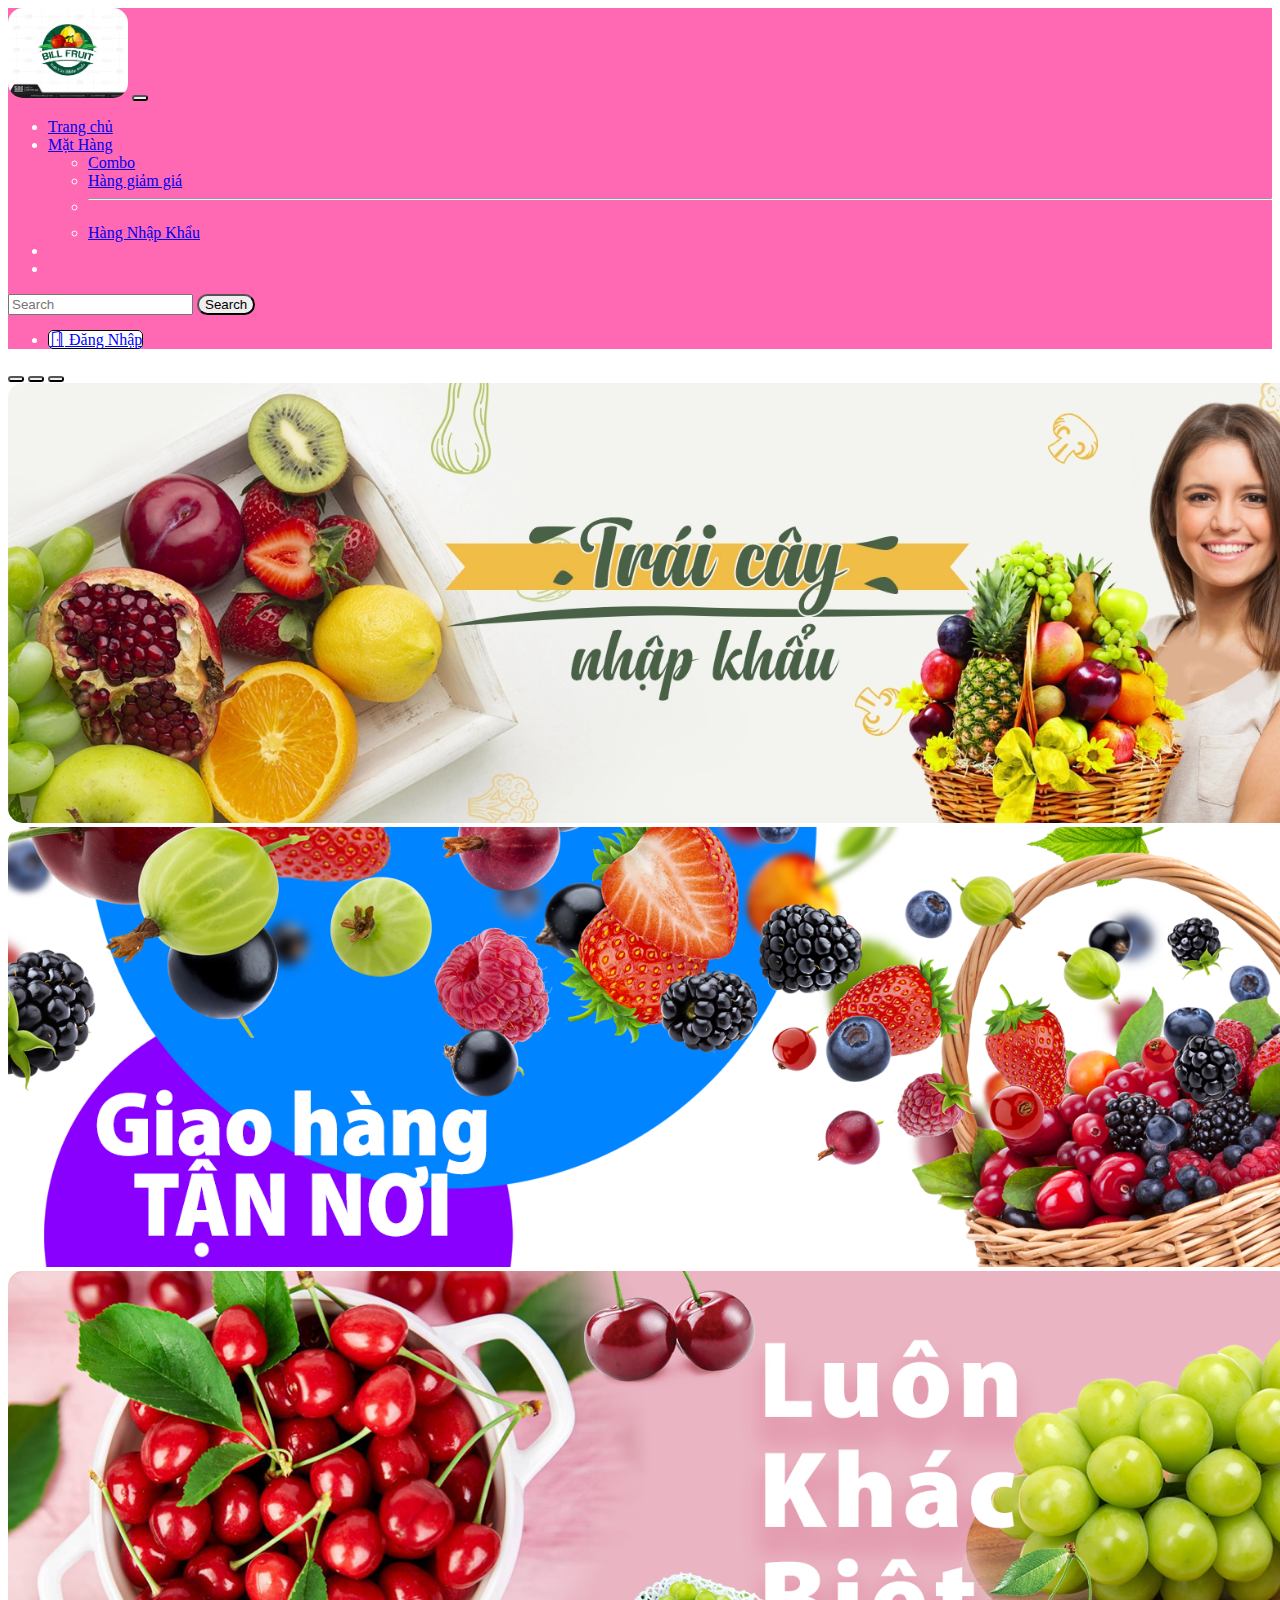
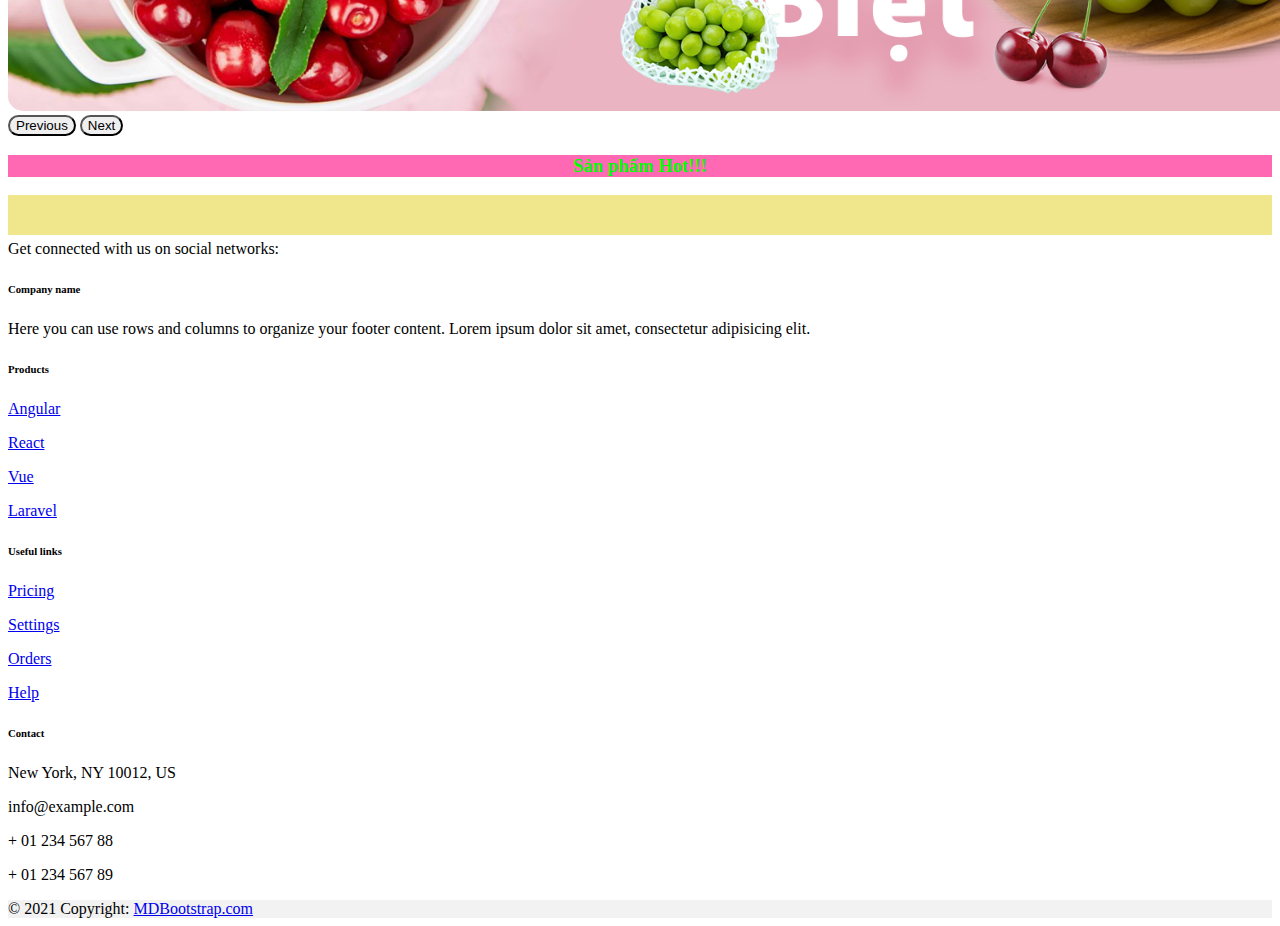
<file: newProject/index.html>
<!DOCTYPE html>
<html lang="en">
<head>
    <meta charset="UTF-8">
    <title>Shop fruit</title>
    <link href="https://cdn.jsdelivr.net/npm/bootstrap@5.0.2/dist/css/bootstrap.min.css"
          rel="stylesheet" integrity="sha384-EVSTQN3/azprG1Anm3QDgpJLIm9Nao0Yz1ztcQTwFspd3yD65VohhpuuCOmLASjC"
          crossorigin="anonymous">
    <link rel="stylesheet" href="css/home.css">
    <script src="Product.js"></script>
    <link rel="stylesheet" href="https://cdn.jsdelivr.net/npm/bootstrap-icons@1.10.3/font/bootstrap-icons.css">
</head>
<body>
<nav class="navbar navbar-expand-lg navbar-light " style="background-color: hotpink">
    <div class="container-fluid">
        <a class="navbar-brand" href="#">
            <img src="img/logo.jpeg" height="90" width="120"/></a>
        <button class="navbar-toggler" type="button" data-bs-toggle="collapse" data-bs-target="#navbarSupportedContent" aria-controls="navbarSupportedContent" aria-expanded="false" aria-label="Toggle navigation">
            <span class="navbar-toggler-icon"></span>
        </button>
        <div class="collapse navbar-collapse" id="navbarSupportedContent">
            <ul class="navbar-nav me-auto mb-2 mb-lg-0">
                <li class="nav-item">
                    <a class="nav-link active" aria-current="page" href="index.html">Trang chủ</a>
                </li>

                <li class="nav-item dropdown">
                    <a class="nav-link dropdown-toggle" href="#" id="navbarDropdown" role="button" data-bs-toggle="dropdown" aria-expanded="false">
                        Mặt Hàng
                    </a>
                    <ul class="dropdown-menu" aria-labelledby="navbarDropdown">
                        <li><a class="dropdown-item" href="#">Combo</a></li>
                        <li><a class="dropdown-item" href="#">Hàng giảm giá</a></li>
                        <li><hr class="dropdown-divider"></li>
                        <li><a class="dropdown-item" href="#">Hàng Nhập Khẩu</a></li>
                    </ul>
                <li id="upProduct" class="nav-item">
                </li>
                <li id="order" class="nav-item">
                </li>
                </li>
            </ul>
            <form class="d-flex">
                <input class="form-control me-2" id="search" oninput="actionSearch()" type="search" placeholder="Search" aria-label="Search">
                <button class="btn btn-outline-success" type="submit">Search</button>

            </form>
            <ul id="user" class="navbar-nav">
            <li class="nav-item">
                <a style="border: 1px solid black ; border-radius: 5px;background-color: white;color: blue" class="nav-link" href="log%20in/index.html"><i class="bi bi-door-open"></i> Đăng Nhập</a>
            </li>
            </ul>
        </div>
    </div>
</nav>
<div id="carouselExampleIndicators" class="carousel slide" data-bs-ride="carousel">
    <div class="carousel-indicators">
        <button type="button" data-bs-target="#carouselExampleIndicators" data-bs-slide-to="0" class="active" aria-current="true" aria-label="Slide 1"></button>
        <button type="button" data-bs-target="#carouselExampleIndicators" data-bs-slide-to="1" aria-label="Slide 2"></button>
        <button type="button" data-bs-target="#carouselExampleIndicators" data-bs-slide-to="2" aria-label="Slide 3"></button>
    </div>
    <div class="carousel-inner">
        <div class="carousel-item active">
            <img src="img/slider_1.webp" class="d-block w-100"  height="440" width="1350"/></div>
        <div class="carousel-item">
            <img src="img/slider_2.webp" class="d-block w-100"  height="440" width="1350"/>
        </div>
        <div class="carousel-item">
            <img src="img/slider_3.webp" height="440" width="1350"/></div>
    </div>
    <button class="carousel-control-prev" type="button" data-bs-target="#carouselExampleIndicators" data-bs-slide="prev">
        <span class="carousel-control-prev-icon" aria-hidden="true"></span>
        <span class="visually-hidden">Previous</span>
    </button>
    <button class="carousel-control-next" type="button" data-bs-target="#carouselExampleIndicators" data-bs-slide="next">
        <span class="carousel-control-next-icon" aria-hidden="true"></span>
        <span class="visually-hidden">Next</span>
    </button>
</div>
<h3>Sản phẩm Hot!!!</h3>
<div class="row row-cols-1 row-cols-md-4 g-4" id="drawTable">
</div>
<!-- Footer -->
<footer class="text-center text-lg-start bg-light text-muted">
    <!-- Section: Social media -->
    <section class="d-flex justify-content-center justify-content-lg-between p-4 border-bottom">
        <!-- Left -->
        <div class="me-5 d-none d-lg-block">
            <span>Get connected with us on social networks:</span>
        </div>
        <!-- Left -->

        <!-- Right -->
        <div>
            <a href="" class="me-4 text-reset">
                <i class="fab fa-facebook-f"></i>
            </a>
            <a href="" class="me-4 text-reset">
                <i class="fab fa-twitter"></i>
            </a>
            <a href="" class="me-4 text-reset">
                <i class="fab fa-google"></i>
            </a>
            <a href="" class="me-4 text-reset">
                <i class="fab fa-instagram"></i>
            </a>
            <a href="" class="me-4 text-reset">
                <i class="fab fa-linkedin"></i>
            </a>
            <a href="" class="me-4 text-reset">
                <i class="fab fa-github"></i>
            </a>
        </div>
        <!-- Right -->
    </section>
    <!-- Section: Social media -->

    <!-- Section: Links  -->
    <section class="">
        <div class="container text-center text-md-start mt-5">
            <!-- Grid row -->
            <div class="row mt-3">
                <!-- Grid column -->
                <div class="col-md-3 col-lg-4 col-xl-3 mx-auto mb-4">
                    <!-- Content -->
                    <h6 class="text-uppercase fw-bold mb-4">
                        <i class="fas fa-gem me-3"></i>Company name
                    </h6>
                    <p>
                        Here you can use rows and columns to organize your footer content. Lorem ipsum
                        dolor sit amet, consectetur adipisicing elit.
                    </p>
                </div>
                <!-- Grid column -->

                <!-- Grid column -->
                <div class="col-md-2 col-lg-2 col-xl-2 mx-auto mb-4">
                    <!-- Links -->
                    <h6 class="text-uppercase fw-bold mb-4">
                        Products
                    </h6>
                    <p>
                        <a href="#!" class="text-reset">Angular</a>
                    </p>
                    <p>
                        <a href="#!" class="text-reset">React</a>
                    </p>
                    <p>
                        <a href="#!" class="text-reset">Vue</a>
                    </p>
                    <p>
                        <a href="#!" class="text-reset">Laravel</a>
                    </p>
                </div>
                <!-- Grid column -->

                <!-- Grid column -->
                <div class="col-md-3 col-lg-2 col-xl-2 mx-auto mb-4">
                    <!-- Links -->
                    <h6 class="text-uppercase fw-bold mb-4">
                        Useful links
                    </h6>
                    <p>
                        <a href="#!" class="text-reset">Pricing</a>
                    </p>
                    <p>
                        <a href="#!" class="text-reset">Settings</a>
                    </p>
                    <p>
                        <a href="#!" class="text-reset">Orders</a>
                    </p>
                    <p>
                        <a href="#!" class="text-reset">Help</a>
                    </p>
                </div>
                <!-- Grid column -->

                <!-- Grid column -->
                <div class="col-md-4 col-lg-3 col-xl-3 mx-auto mb-md-0 mb-4">
                    <!-- Links -->
                    <h6 class="text-uppercase fw-bold mb-4">Contact</h6>
                    <p><i class="fas fa-home me-3"></i> New York, NY 10012, US</p>
                    <p>
                        <i class="fas fa-envelope me-3"></i>
                        info@example.com
                    </p>
                    <p><i class="fas fa-phone me-3"></i> + 01 234 567 88</p>
                    <p><i class="fas fa-print me-3"></i> + 01 234 567 89</p>
                </div>
                <!-- Grid column -->
            </div>
            <!-- Grid row -->
        </div>
    </section>
    <!-- Section: Links  -->

    <!-- Copyright -->
    <div class="text-center p-4" style="background-color: rgba(0, 0, 0, 0.05);">
        © 2021 Copyright:
        <a class="text-reset fw-bold" href="https://mdbootstrap.com/">MDBootstrap.com</a>
    </div>
    <!-- Copyright -->
</footer>
<!-- Footer -->
<script>
    let listCart=JSON.parse(localStorage.getItem('list_cart'))
    if(listCart==null){
        listCart=[];
    }
    let listElement=JSON.parse(localStorage.getItem('list_element'));
    function showListElement(){
        let drawTable='';
        for (let i=0;i<listElement.length;i++){
            drawTable+= `<div className="col">
                <div className="card">
                    <img src="${listElement[i].image}" className="card-img-top" alt="...">
                        <div className="card-body">
                            <h5 className="card-title">${listElement[i].name}</h5>
                            <p className="card-text">${listElement[i].price} VND</p>
                        </div>
                         <div class=".justify-content-sm-center">
                         <button class="btn btn-outline-danger"> <a style="text-decoration: none" href="log%20in/index.html">Mua luôn</a></button>
                         </div>
                </div>
            </div>`

        }
        document.getElementById('drawTable').innerHTML=drawTable;
    }
    showListElement()

    //dang nhap
let user2='quangtuan97';

    let user1=JSON.parse(localStorage.getItem('user'));

    if (user1!=null) {
        if (user1.username===user2) {
            document.getElementById('user').innerHTML = ` <li class="nav-item">
                <a class="nav-link" >${user1.username}</a>
            </li>
            <ul id="user" class="navbar-nav">
            <li class="nav-item">
                <button class="btn btn-primary" ><a onclick="logOut()" >log out </a></button>
            </li>
            </ul>
`
            document.getElementById('upProduct').innerHTML=`
                            <a class="nav-link" href="upLoad.html">up product</a>

                        `
            document.getElementById('order').innerHTML=` <a class="nav-link" href="Order.html">Order</a>`
            let drawTable='';
            for (let i=0;i<listElement.length;i++){
                drawTable+= `<div className="col">
                <div className="card">
                    <img src="${listElement[i].image}" className="card-img-top" alt="...">
                        <div className="card-body">
                            <h5 className="card-title">${listElement[i].name}</h5>
                            <p className="card-text">${listElement[i].price} VND</p>
                        </div>
                         <div class=".justify-content-sm-center">

                         </div>
                </div>
            </div>`

            }
            document.getElementById('drawTable').innerHTML=drawTable;
        } else {
            document.getElementById('user').innerHTML = ` <li class="nav-item">
                <a class="nav-link" >${user1.username}</a>
            </li><ul id="user" class="navbar-nav">
            <li class="nav-item">
                <button class="btn btn-primary"><a onclick="logOut()" >log out </a></button>
            </li>
            </ul>`
            document.getElementById('upProduct').innerHTML=`
                           <a class="nav-link" href="cart.html">Giỏ hàng<svg xmlns="http://www.w3.org/2000/svg" width="16" height="16" fill="currentColor" class="bi bi-cart4" viewBox="0 0 16 16">
  <path d="M0 2.5A.5.5 0 0 1 .5 2H2a.5.5 0 0 1 .485.379L2.89 4H14.5a.5.5 0 0 1 .485.621l-1.5 6A.5.5 0 0 1 13 11H4a.5.5 0 0 1-.485-.379L1.61 3H.5a.5.5 0 0 1-.5-.5zM3.14 5l.5 2H5V5H3.14zM6 5v2h2V5H6zm3 0v2h2V5H9zm3 0v2h1.36l.5-2H12zm1.11 3H12v2h.61l.5-2zM11 8H9v2h2V8zM8 8H6v2h2V8zM5 8H3.89l.5 2H5V8zm0 5a1 1 0 1 0 0 2 1 1 0 0 0 0-2zm-2 1a2 2 0 1 1 4 0 2 2 0 0 1-4 0zm9-1a1 1 0 1 0 0 2 1 1 0 0 0 0-2zm-2 1a2 2 0 1 1 4 0 2 2 0 0 1-4 0z"/>
</svg><sup>${listCart.length}</sup></a>  `

            let drawTable='';
            for (let i=0;i<listElement.length;i++){
                drawTable+= `<div className="col">
                <div className="card">
                    <img src="${listElement[i].image}" className="card-img-top" alt="...">
                        <div className="card-body">
                            <h5 className="card-title">${listElement[i].name}</h5>
                            <p className="card-text">${listElement[i].price} VND</p>
                        </div>
                         <div class=".justify-content-sm-center">
                         <button class="btn btn-outline-danger" onclick="upListCart(${listElement[i].id})">Mua luôn</a></button>
                         </div>
                </div>
            </div>`

            }
            document.getElementById('drawTable').innerHTML=drawTable;

        }
    }
    function logOut() {
     if (confirm('Bạn có muốn đăng xuất không')){
         localStorage.removeItem('user');
         location.href='index.html'
     }

    }
    // gio hang

    function findById(id) {
        for (let i = 0; i < listElement.length; i++) {
            if (id === listElement[i].id) {
                return listElement[i];
            }
        }

    }
    function upListCart(id) {
        let elementCart= findById(id);
        if (listCart.length==0){
            listCart.push({
                'product': elementCart,
                'quantity':1
            } )
        }else {
            let checkElement=false;
            for (let i =0;i<listCart.length;i++){
                if (listCart[i].product.id==id){
                    checkElement=true;
                    listCart[i].quantity+=1;
                    break;
                }
            }if (!checkElement){
                listCart.push({
                    'product': elementCart,
                    'quantity':1
                })
            }
        }
        localStorage.setItem('list_cart',JSON.stringify(listCart))
        document.getElementById('upProduct').innerHTML=`
                           <a class="nav-link" href="cart.html">Giỏ hàng<svg xmlns="http://www.w3.org/2000/svg" width="16" height="16" fill="currentColor" class="bi bi-cart4" viewBox="0 0 16 16">
  <path d="M0 2.5A.5.5 0 0 1 .5 2H2a.5.5 0 0 1 .485.379L2.89 4H14.5a.5.5 0 0 1 .485.621l-1.5 6A.5.5 0 0 1 13 11H4a.5.5 0 0 1-.485-.379L1.61 3H.5a.5.5 0 0 1-.5-.5zM3.14 5l.5 2H5V5H3.14zM6 5v2h2V5H6zm3 0v2h2V5H9zm3 0v2h1.36l.5-2H12zm1.11 3H12v2h.61l.5-2zM11 8H9v2h2V8zM8 8H6v2h2V8zM5 8H3.89l.5 2H5V8zm0 5a1 1 0 1 0 0 2 1 1 0 0 0 0-2zm-2 1a2 2 0 1 1 4 0 2 2 0 0 1-4 0zm9-1a1 1 0 1 0 0 2 1 1 0 0 0 0-2zm-2 1a2 2 0 1 1 4 0 2 2 0 0 1-4 0z"/>
</svg><sup style="border: 1px solid white">${listCart.length}</sup></a>  `
        alert('thêm thành công vào giỏ hàng')
    }
    //tim kiem
    let  listSearch=[];
    function actionSearch() {
        let search=document.getElementById('search').value;
        if (search.trim()==""){
            showListElement();
        }else {
            listSearch=[];
            for (let i=0;i<listElement.length;i++){
                if (listElement[i].name.toLowerCase().search(search.toLowerCase())!==-1){
                    listSearch.push(listElement[i])
                }
            }
            showListSearch()
        }

    }
    function showListSearch() {
        let drawTable='';
        for (let i=0;i<listSearch.length;i++){
            drawTable+= `<div className="col">
                <div className="card">
                    <img src="${listSearch[i].image}" className="card-img-top" alt="...">
                        <div className="card-body">
                            <h5 className="card-title">${listSearch[i].name}</h5>
                            <p className="card-text">${listSearch[i].price} VND</p>
                        </div>
                         <div class=".justify-content-sm-center">
                         <button class="btn btn-outline-danger"> <a href="log%20in/index.html">Mua luôn</a></button>
                         </div>
                </div>
            </div>`
    }
        document.getElementById('drawTable').innerHTML=drawTable;
    }
</script>
<script src="https://cdn.jsdelivr.net/npm/bootstrap@5.0.2/dist/js/bootstrap.bundle.min.js"
        integrity="sha384-MrcW6ZMFYlzcLA8Nl+NtUVF0sA7MsXsP1UyJoMp4YLEuNSfAP+JcXn/tWtIaxVXM"
        crossorigin="anonymous"></script>
<!--<script src="https://cdn.jsdelivr.net/npm/@popperjs/core@2.9.2/dist/umd/popper.min.js"-->
<!--        integrity="sha384-IQsoLXl5PILFhosVNubq5LC7Qb9DXgDA9i+tQ8Zj3iwWAwPtgFTxbJ8NT4GN1R8p"-->
<!--        crossorigin="anonymous"></script>-->
<!--<script src="https://cdn.jsdelivr.net/npm/bootstrap@5.0.2/dist/js/bootstrap.min.js"-->
<!--        integrity="sha384-cVKIPhGWiC2Al4u+LWgxfKTRIcfu0JTxR+EQDz/bgldoEyl4H0zUF0QKbrJ0EcQF"-->
<!--        crossorigin="anonymous"></script>-->
</body>
</html>
</file>
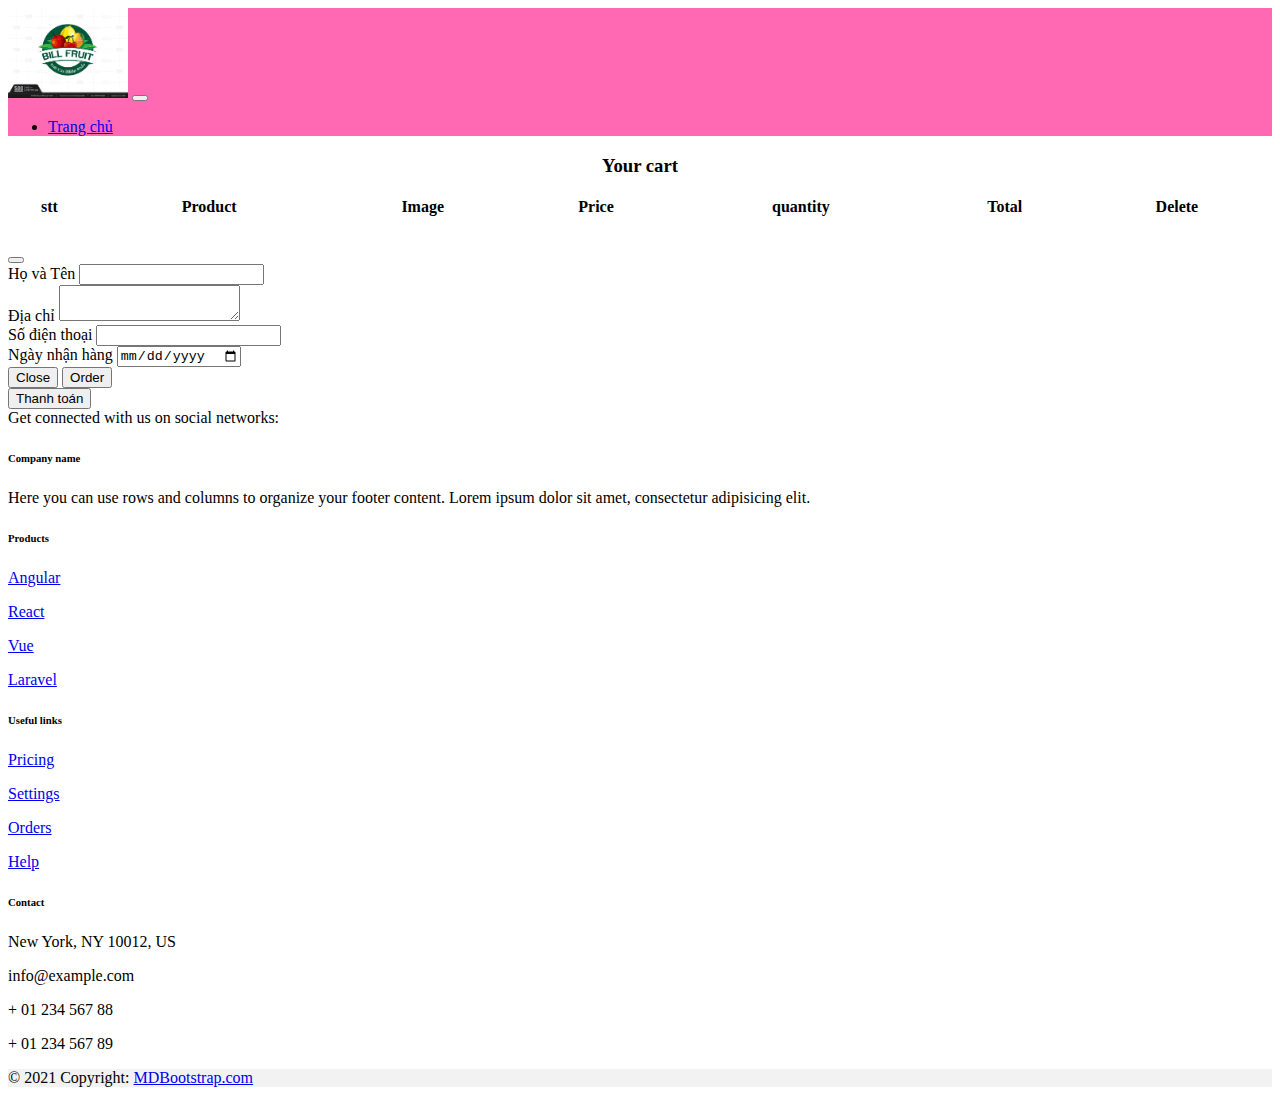
<file: newProject/cart.html>
<!DOCTYPE html>
<html lang="en">
<head>
    <meta charset="UTF-8">
    <title>cart</title>
  <link href="https://cdn.jsdelivr.net/npm/bootstrap@5.0.2/dist/css/bootstrap.min.css" rel="stylesheet" integrity="sha384-EVSTQN3/azprG1Anm3QDgpJLIm9Nao0Yz1ztcQTwFspd3yD65VohhpuuCOmLASjC" crossorigin="anonymous">
    <script src="Product.js"></script>
    <link rel="stylesheet" href="https://cdn.jsdelivr.net/npm/bootstrap-icons@1.10.3/font/bootstrap-icons.css">
</head>
<body>
<nav class="navbar navbar-expand-lg navbar-light " style="background-color: hotpink">
    <div class="container-fluid">
        <a class="navbar-brand" href="#">
            <img src="img/logo.jpeg" height="90" width="120"/></a>
        <button class="navbar-toggler" type="button" data-bs-toggle="collapse" data-bs-target="#navbarSupportedContent" aria-controls="navbarSupportedContent" aria-expanded="false" aria-label="Toggle navigation">
            <span class="navbar-toggler-icon"></span>
        </button>
        <div class="collapse navbar-collapse" id="navbarSupportedContent">
            <ul class="navbar-nav me-auto mb-2 mb-lg-0">
                <li class="nav-item">
                    <a class="nav-link active" aria-current="page" href="index.html">Trang chủ</a>
                </li>


                </li>
                </li>
            </ul>
        </div>
    </div>
</nav>
<h3 style="text-align: center" class="h3">Your cart</h3>

<table   class="table mx-4" style=" width: 100%;">
    <tr >
        <th> stt</th>
        <th>Product</th>
        <th> Image</th>
        <th>Price</th>
        <th>quantity</th>
        <th>Total </th>
        <th>Delete</th>
    </tr>
    <tbody id="drawTable"></tbody>
    <tr>
        <td></td>
        <td></td>
        <td></td>
        <td></td>
        <td></td>
        <td id="totalSum"></td>
    </tr>
</table>
<!--modal-->
<div class="modal fade" id="exampleModal" tabindex="-1" aria-labelledby="exampleModalLabel" aria-hidden="true">
    <div class="modal-dialog">
        <div class="modal-content">
            <div class="modal-header">
                <h5 class="modal-title" id="exampleModalLabel"></h5>
                <button type="button" class="btn-close" data-bs-dismiss="modal" aria-label="Close"></button>
            </div>
            <div class="modal-body">
                <form>
                    <div class="mb-3">
                        <label for="name" class="col-form-label">Họ và Tên</label>
                        <input type="text" class="form-control" id="name">
                    </div>
                    <div class="mb-3">
                        <label for="text" class="col-form-label">Địa chỉ</label>
                        <textarea class="form-control" id="text"></textarea>
                    </div>
                    <div class="mb-3">
                        <label for="phone" class="col-form-label">Số điện thoại</label>
                        <input type="text" class="form-control" id="phone">
                    </div>
                    <div class="mb-3">
                        <label for="date" class="col-form-label">Ngày nhận hàng</label>
                        <input type="date" class="form-control" id="date">
                    </div>
                </form>
            </div>
            <div class="modal-footer">
                <button type="button" class="btn btn-secondary" data-bs-dismiss="modal">Close</button>
                <button type="button" onclick="Order()" class="btn btn-primary">Order</button>
            </div>
        </div>
    </div>
</div>
<button type="button" class="btn btn-primary" data-bs-toggle="modal" data-bs-target="#exampleModal" data-bs-whatever=" ">Thanh toán</button>

<footer class="text-center text-lg-start bg-light text-muted">
    <!-- Section: Social media -->
    <section class="d-flex justify-content-center justify-content-lg-between p-4 border-bottom">
        <!-- Left -->
        <div class="me-5 d-none d-lg-block">
            <span>Get connected with us on social networks:</span>
        </div>
        <!-- Left -->

        <!-- Right -->
        <div>
            <a href="" class="me-4 text-reset">
                <i class="fab fa-facebook-f"></i>
            </a>
            <a href="" class="me-4 text-reset">
                <i class="fab fa-twitter"></i>
            </a>
            <a href="" class="me-4 text-reset">
                <i class="fab fa-google"></i>
            </a>
            <a href="" class="me-4 text-reset">
                <i class="fab fa-instagram"></i>
            </a>
            <a href="" class="me-4 text-reset">
                <i class="fab fa-linkedin"></i>
            </a>
            <a href="" class="me-4 text-reset">
                <i class="fab fa-github"></i>
            </a>
        </div>
        <!-- Right -->
    </section>
    <!-- Section: Social media -->

    <!-- Section: Links  -->
    <section class="">
        <div class="container text-center text-md-start mt-5">
            <!-- Grid row -->
            <div class="row mt-3">
                <!-- Grid column -->
                <div class="col-md-3 col-lg-4 col-xl-3 mx-auto mb-4">
                    <!-- Content -->
                    <h6 class="text-uppercase fw-bold mb-4">
                        <i class="fas fa-gem me-3"></i>Company name
                    </h6>
                    <p>
                        Here you can use rows and columns to organize your footer content. Lorem ipsum
                        dolor sit amet, consectetur adipisicing elit.
                    </p>
                </div>
                <!-- Grid column -->

                <!-- Grid column -->
                <div class="col-md-2 col-lg-2 col-xl-2 mx-auto mb-4">
                    <!-- Links -->
                    <h6 class="text-uppercase fw-bold mb-4">
                        Products
                    </h6>
                    <p>
                        <a href="#!" class="text-reset">Angular</a>
                    </p>
                    <p>
                        <a href="#!" class="text-reset">React</a>
                    </p>
                    <p>
                        <a href="#!" class="text-reset">Vue</a>
                    </p>
                    <p>
                        <a href="#!" class="text-reset">Laravel</a>
                    </p>
                </div>
                <!-- Grid column -->

                <!-- Grid column -->
                <div class="col-md-3 col-lg-2 col-xl-2 mx-auto mb-4">
                    <!-- Links -->
                    <h6 class="text-uppercase fw-bold mb-4">
                        Useful links
                    </h6>
                    <p>
                        <a href="#!" class="text-reset">Pricing</a>
                    </p>
                    <p>
                        <a href="#!" class="text-reset">Settings</a>
                    </p>
                    <p>
                        <a href="#!" class="text-reset">Orders</a>
                    </p>
                    <p>
                        <a href="#!" class="text-reset">Help</a>
                    </p>
                </div>
                <!-- Grid column -->

                <!-- Grid column -->
                <div class="col-md-4 col-lg-3 col-xl-3 mx-auto mb-md-0 mb-4">
                    <!-- Links -->
                    <h6 class="text-uppercase fw-bold mb-4">Contact</h6>
                    <p><i class="fas fa-home me-3"></i> New York, NY 10012, US</p>
                    <p>
                        <i class="fas fa-envelope me-3"></i>
                        info@example.com
                    </p>
                    <p><i class="fas fa-phone me-3"></i> + 01 234 567 88</p>
                    <p><i class="fas fa-print me-3"></i> + 01 234 567 89</p>
                </div>
                <!-- Grid column -->
            </div>
            <!-- Grid row -->
        </div>
    </section>
    <!-- Section: Links  -->

    <!-- Copyright -->
    <div class="text-center p-4" style="background-color: rgba(0, 0, 0, 0.05);">
        © 2021 Copyright:
        <a class="text-reset fw-bold" href="https://mdbootstrap.com/">MDBootstrap.com</a>
    </div>
    <!-- Copyright -->
</footer>
<script>
    let listOrder=JSON.parse(localStorage.getItem('list_order'))
    if(listOrder==null)
        listOrder=[];
    let listCart=JSON.parse(localStorage.getItem('list_cart'))
    function showListCart() {
        let drawTable = '';
        let totalSum=0;
        for (let i = 0; i < listCart.length; i++) {
            let sum=listCart[i].product.price*listCart[i].quantity
            totalSum+=sum;
            drawTable += `<tr>
<td>${i + 1}</td>
<td>${listCart[i].product.name}</td>
<td><img src="${listCart[i].product.image}" width="100" alt=""></td>
<td>${listCart[i].product.price}VNĐ</td>
<td><button class="btn btn-primery" onclick="minusQuantity(${listCart[i].product.id})"><i class="bi bi-dash"></i></button>${listCart[i].quantity}<button class="btn btn-primery" onclick="addQuantity(${listCart[i].product.id})"><i class="bi bi-plus"></i></button> </td>
<td>${sum}VNĐ</td>
<td><button onclick="deleteCart(`+i+`)">Delete</button></td>
</tr>`
        }
        document.getElementById('drawTable').innerHTML=drawTable;
        document.getElementById('totalSum').innerHTML=`<td>Tổng tiền<br>${totalSum}VNĐ</td>`
    }
    //chinh sua gio hang
    showListCart();
    function findById(id) {
        for (let i=0;i<listCart.length;i++){
            if(id==listCart[i].product.id){
                return listCart[i]
            }
        }
    }
    function addQuantity(id) {
        let elementCart=findById(id)
        elementCart.quantity+=1;
        localStorage.setItem('list_cart', JSON.stringify(listCart))
        showListCart()
    }
    function minusQuantity(id) {
        let elementCart=findById(id)
        if (elementCart.quantity>1) {
            elementCart.quantity-=1;
            localStorage.setItem('list_cart', JSON.stringify(listCart))
            showListCart()
        }
    }
    function deleteCart(index) {
        if (confirm('bạn muốn xoá không')){
            listCart.splice(index,1);
        }
        localStorage.removeItem('list_cart');
        localStorage.setItem('list_cart', JSON.stringify(listCart))
        showListCart();
    }
    //quan ly order
function Order() {
        let name=document.getElementById('name').value,
            address=document.getElementById('text').value,
            phone=+document.getElementById('phone').value,
            date=document.getElementById('date').value;
    listOrder.push({
        'cart': listCart,
        'name':name,
        'address':address,
        'phone':phone,
        'date':date

    })
    localStorage.setItem('list_order',JSON.stringify(listOrder))
    localStorage.removeItem('list_cart');
    alert('Đặt hàng thành công');
    location.href='index.html';

}
</script>
<script src="https://cdn.jsdelivr.net/npm/bootstrap@5.0.2/dist/js/bootstrap.bundle.min.js"
        integrity="sha384-MrcW6ZMFYlzcLA8Nl+NtUVF0sA7MsXsP1UyJoMp4YLEuNSfAP+JcXn/tWtIaxVXM"
        crossorigin="anonymous"></script>
<script>
    var exampleModal = document.getElementById('exampleModal')
    exampleModal.addEventListener('show.bs.modal', function (event) {
        // Button that triggered the modal
        var button = event.relatedTarget
        // Extract info from data-bs-* attributes
        var recipient = button.getAttribute('data-bs-whatever')
        // If necessary, you could initiate an AJAX request here
        // and then do the updating in a callback.
        //
        // Update the modal's content.
        var modalTitle = exampleModal.querySelector('.modal-title')
        var modalBodyInput = exampleModal.querySelector('.modal-body input')

        modalTitle.textContent = 'Vui lòng điền đầy đủ thông tin' + recipient
        modalBodyInput.value = recipient
    })
</script>
</body>
</html>
</file>
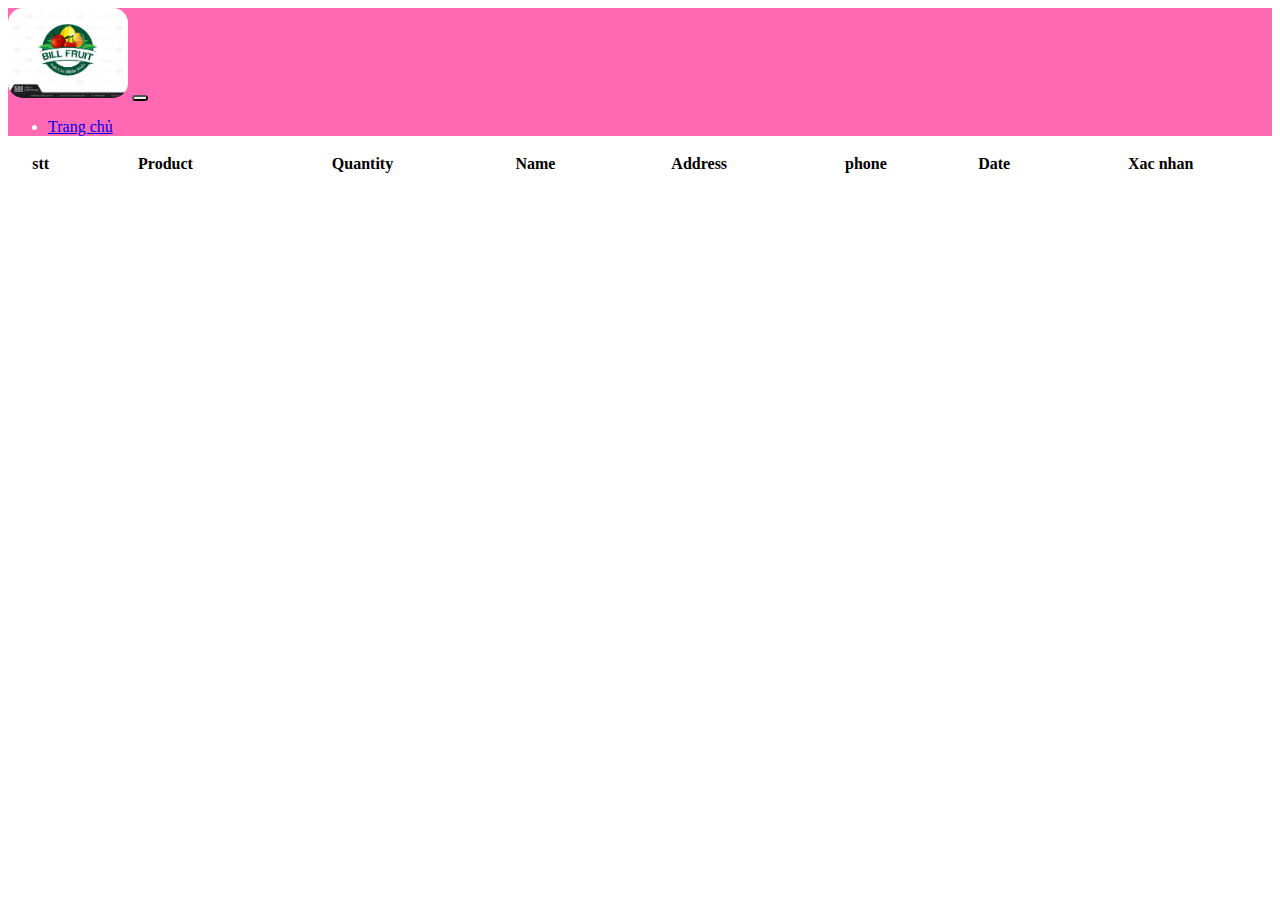
<file: newProject/Order.html>
<!DOCTYPE html>
<html lang="en">
<head>
    <meta charset="UTF-8">
    <title>Title</title>
  <link href="https://cdn.jsdelivr.net/npm/bootstrap@5.0.2/dist/css/bootstrap.min.css"
        rel="stylesheet" integrity="sha384-EVSTQN3/azprG1Anm3QDgpJLIm9Nao0Yz1ztcQTwFspd3yD65VohhpuuCOmLASjC"
        crossorigin="anonymous">
  <link rel="stylesheet" href="css/home.css">
  <link rel="stylesheet" href="https://cdn.jsdelivr.net/npm/bootstrap-icons@1.10.3/font/bootstrap-icons.css">
</head>
<body>
<nav class="navbar navbar-expand-lg navbar-light " style="background-color: hotpink">
  <div class="container-fluid">
    <a class="navbar-brand" href="#">
      <img src="img/logo.jpeg" height="90" width="120"/></a>
    <button class="navbar-toggler" type="button" data-bs-toggle="collapse" data-bs-target="#navbarSupportedContent" aria-controls="navbarSupportedContent" aria-expanded="false" aria-label="Toggle navigation">
      <span class="navbar-toggler-icon"></span>
    </button>
    <div class="collapse navbar-collapse" id="navbarSupportedContent">
      <ul class="navbar-nav me-auto mb-2 mb-lg-0">
        <li class="nav-item">
          <a class="nav-link active" aria-current="page" href="index.html">Trang chủ</a>
        </li>


        </li>
        </li>
      </ul>
    </div>
  </div>
</nav>
<table   class="table mx-4" style=" width: 100%; text-align: center">
  <tr >
    <th> stt</th>
    <th>Product</th>
    <th>Quantity</th>
    <th>Name</th>
    <th>Address</th>
    <th>phone</th>
    <th>Date </th>
    <th>Xac nhan</th>
  </tr>
  <tbody id="drawTable"></tbody>
</table>
<script>
  let listOrder=JSON.parse(localStorage.getItem('list_order'));
  function showListOrder(){
    let drawTable = '';
    let drawTable1 = '';
    let drawTable2='';
    for (let i=0;i<listOrder.length;i++){
      for (let j=0;j<listOrder[i].cart.length;j++){
      drawTable1+=  `
<p>${listOrder[i].cart[j].product.name}</p>
`
        drawTable2+=`<p>${listOrder[i].cart[j].quantity}</p>`
      }
      drawTable+=`<tr>
<td>${i+1}</td>
<td>${drawTable1}</td>
<td>${drawTable2}</td>
<td>${listOrder[i].name}</td>
<td>${listOrder[i].address}</td>
<td>${listOrder[i].phone}</td>
<td>${listOrder[i].date}</td>
<td><button onclick="xacnhan(`+i+`)">ship thanh cong</button></td>
</tr>`
    }
document.getElementById('drawTable').innerHTML= drawTable;
  }
  showListOrder()
  function xacnhan(index) {
    if (confirm('xac nhan thong tin')){
      listOrder.splice(index, 1);
    }
    localStorage.removeItem('list_order')
    localStorage.setItem('list_order', JSON.stringify(listOrder))
    showListOrder()
  }
</script>
</body>
<script src="https://cdn.jsdelivr.net/npm/bootstrap@5.0.2/dist/js/bootstrap.bundle.min.js"
        integrity="sha384-MrcW6ZMFYlzcLA8Nl+NtUVF0sA7MsXsP1UyJoMp4YLEuNSfAP+JcXn/tWtIaxVXM"
        crossorigin="anonymous"></script>
</html>
</file>
<file: newProject/css/home.css>
#drawTable{
    text-align: center;
    background-color: khaki;
    margin: 5px 0 5px;
    padding: 20px;
}
h3{
    text-align: center;
    color:lime;
    background-color:hotpink ;
}
button{
    border-radius: 13px;
}
img{
    border-radius: 15px;
}
nav{
    color: white;
}
</file>
